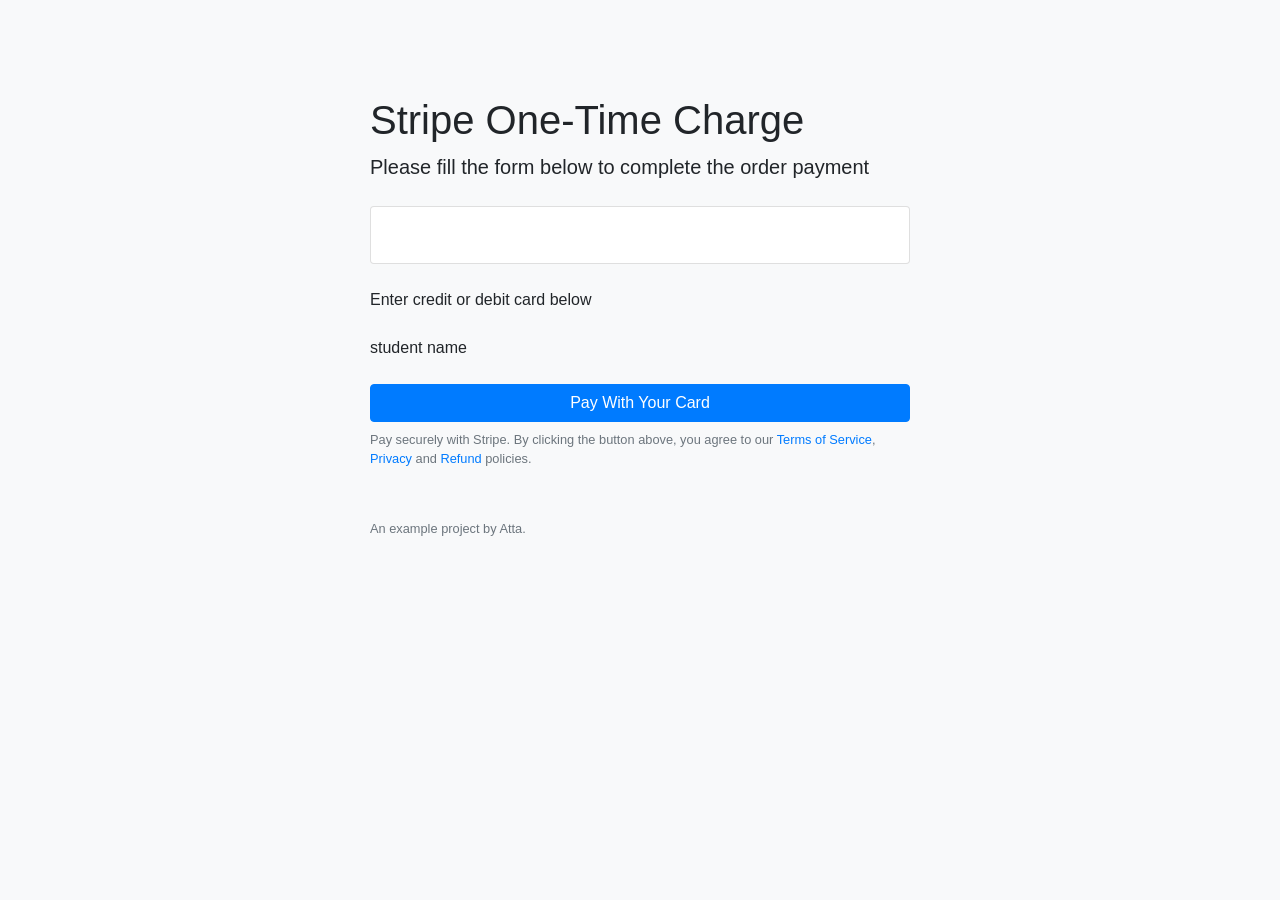
<file: src/main/resources/static/charge.html>
<!DOCTYPE html>
<html xmlns:th="http://www.thymeleaf.org">
<head>
    <title>Charge</title>
    <!--Bootstrap 4 CSS-->
    <link rel="stylesheet" href="https://stackpath.bootstrapcdn.com/bootstrap/4.3.1/css/bootstrap.min.css">

    <!--Bootstrap 4 JavaScript-->
    <script src="https://code.jquery.com/jquery-3.3.1.min.js"></script>
    <script src="https://stackpath.bootstrapcdn.com/bootstrap/4.3.1/js/bootstrap.min.js"></script>

    <!--Stripe JavaScript Library-->
    <script src="https://js.stripe.com/v3/"></script>
</head>
<body class="bg-light pt-5">

<!--hero section-->
<section class="py-5">
    <div class="container">
        <div class="row">
            <div class="col-lg-6 col-md-8 col-12 my-auto mx-auto">
                <h1>
                    Stripe One-Time Charge
                </h1>
                <p class="lead mb-4">
                    Please fill the form below to complete the order payment
                </p>
                <div class="card mb-4">
                    <div class="card-body">
                        <h5 th:text="${courseInfo.semester}"></h5>
                        <h5 th:text="${courseInfo.name}"></h5>
                        <p class="lead"  th:text="USD+ ${courseInfo.tuition}"></p>
                    </div>
                </div>
                <form action="#" id="payment-form" method="post">
                    <input id="api-key" type="hidden" th:value="${stripePublicKey}">
                    <input id="student-id" type="hidden" th:value="${courseInfo.studentId}">
                    <input id="user-id"  type="hidden" th:value="${courseInfo.userId}">
                    <input id="course-id"  type="hidden" th:value="${courseInfo.id}">
                    <input id="course-tuition"  type="hidden" th:value="${courseInfo.tuition}">

                    <div class="form-group">
                        <label class="font-weight-medium" for="card-element">
                            Enter credit or debit card below
                        </label>
                        <div class="w-100" id="card-element">
                            <!-- A Stripe Element will be inserted here. -->
                        </div>
                    </div>
                    <div class="form-group">
                        student name<input type="hidden" th:text="${courseInfo.studentName}">
                    </div>
                    <!-- Used to display Element errors. -->
                    <div class="text-danger w-100" id="card-errors" role="alert"></div>
                    <div class="form-group pt-2">
                        <button class="btn btn-primary btn-block" id="submitButton" type="submit">
                            Pay With Your Card
                        </button>
                        <div class="small text-muted mt-2">
                            Pay securely with Stripe. By clicking the button above, you agree
                            to our <a target="_blank" href="#">Terms of Service</a>,
                            <a target="_blank" href="#">Privacy</a> and
                            <a target="_blank" href="#">Refund</a> policies.

                        </div>
                    </div>


                </form>
                <p class="mt-5 text-muted">
                    <small>An example project by <a th:href="@{https://attacomsian.com}" target="_blank">Atta</a>.
                    </small>
                </p>
            </div>
        </div>
    </div>
</section>

<!--custom javascript for handling subscription-->
<script>
    $(function () {
        var API_KEY = $('#api-key').val();
        // Create a Stripe client.
        var stripe = Stripe(API_KEY);

        // Create an instance of Elements.
        var elements = stripe.elements();

        // Create an instance of the card Element.
        var card = elements.create('card');

        // Add an instance of the card Element into the `card-element` <div>.
        card.mount('#card-element');

        // Handle real-time validation errors from the card Element.
        card.addEventListener('change', function (event) {
            var displayError = document.getElementById('card-errors');
            if (event.error) {
                displayError.textContent = event.error.message;
            } else {
                displayError.textContent = '';
            }
        });

        // Handle form submission.
        var form = document.getElementById('payment-form');
        form.addEventListener('submit', function (event) {
            event.preventDefault();
            // handle payment
            handlePayments();
        });

        //handle card submission
        function handlePayments() {
            stripe.createToken(card).then(function (result) {
                if (result.error) {
                    // Inform the user if there was an error.
                    var errorElement = document.getElementById('card-errors');
                    errorElement.textContent = result.error.message;
                } else {
                    // Send the token to your server.
                    var token = result.token.id;
                    var userId = $('#user-id').val();
                    var studentId = $('#student-id').val();
                    var courseId = $('#course-id').val();
                    var price = $('#course-tuition').val();
                    $.post(
                        "/index/create-customer",
                        {
                            userId: userId,
                            token: token,
                            studentId:studentId,
                            courseId:courseId,
                            price: price
                        },
                        function (data) {
                           if (data.code === 0){
                               window.location.href = '/index/success/' + data.data;
                           }
                        }, 'json');
                }
            });
        }
    });
</script>

</body>
</html>
</file>
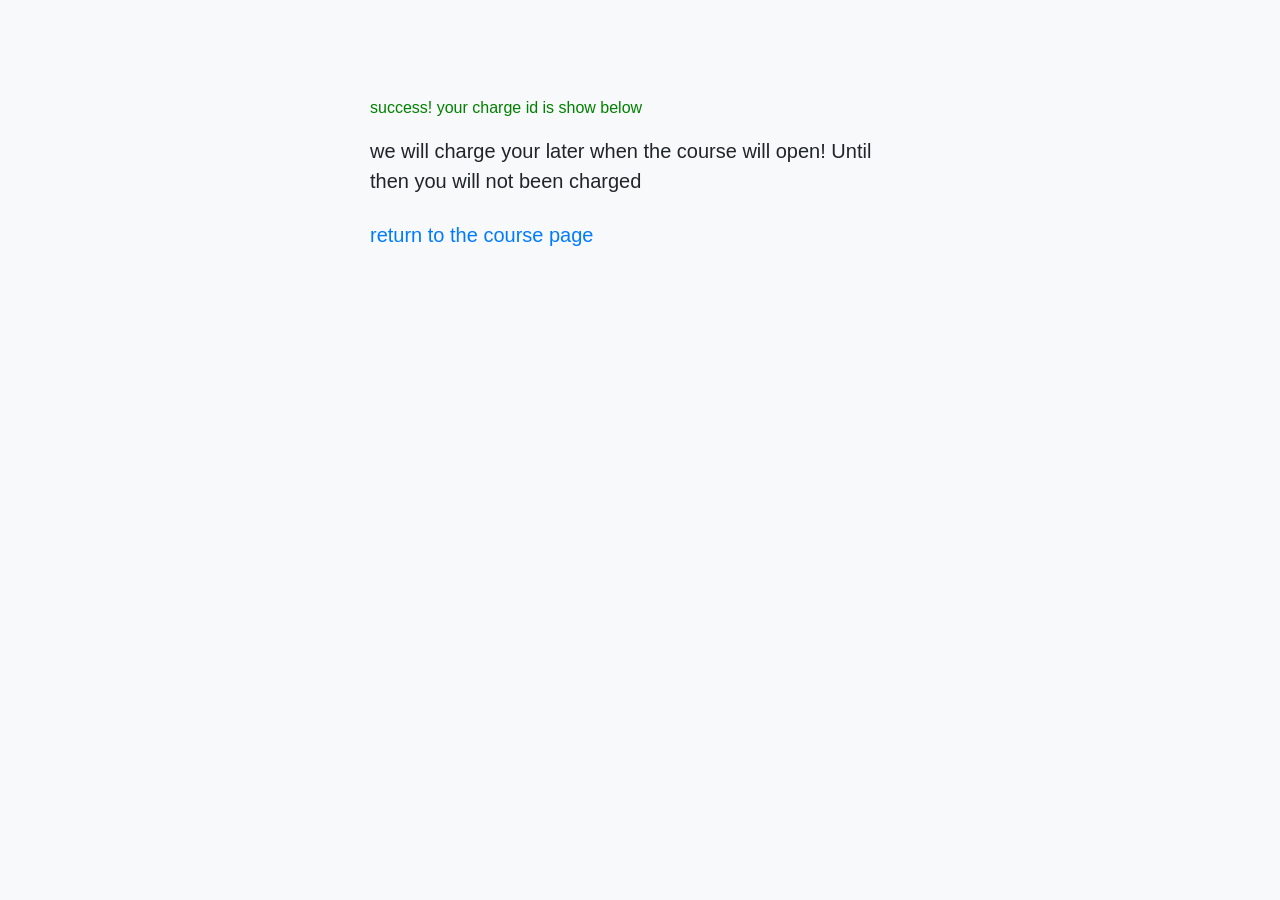
<file: src/main/resources/static/finished.html>
<!DOCTYPE html>
<html xmlns:th="http://www.thymeleaf.org">
<head>
    <title>Subscription</title>
    <!--Bootstrap 4 CSS-->
    <link rel="stylesheet" href="https://stackpath.bootstrapcdn.com/bootstrap/4.3.1/css/bootstrap.min.css">

    <!--Bootstrap 4 JavaScript-->
    <script src="https://code.jquery.com/jquery-3.3.1.min.js"></script>
    <script src="https://stackpath.bootstrapcdn.com/bootstrap/4.3.1/js/bootstrap.min.js"></script>

    <!--Stripe JavaScript Library-->
</head>
<body class="bg-light pt-5">

<!--hero section-->
<section class="py-5">
    <div class="container">
        <div class="row">
            <div class="col-lg-6 col-md-8 col-12 my-auto mx-auto">
                <p style="color: green">success! your charge id is show below</p>
                <p th:text="${customerId}"></p>
                <p class="lead mb-4">we will charge your later when the course will open! Until then you will not been charged</p>
                <p class="lead mb-4">
                    <a href="javascript:void(0);" onclick="goCoursePage()">return to the course page</a>
                </p>
            </div>
        </div>
    </div>
</section>

<!--custom javascript for handling subscription-->
<script>
    function goCoursePage() {
        location.href="/index";
    }
</script>
</body>
</html>
</file>
